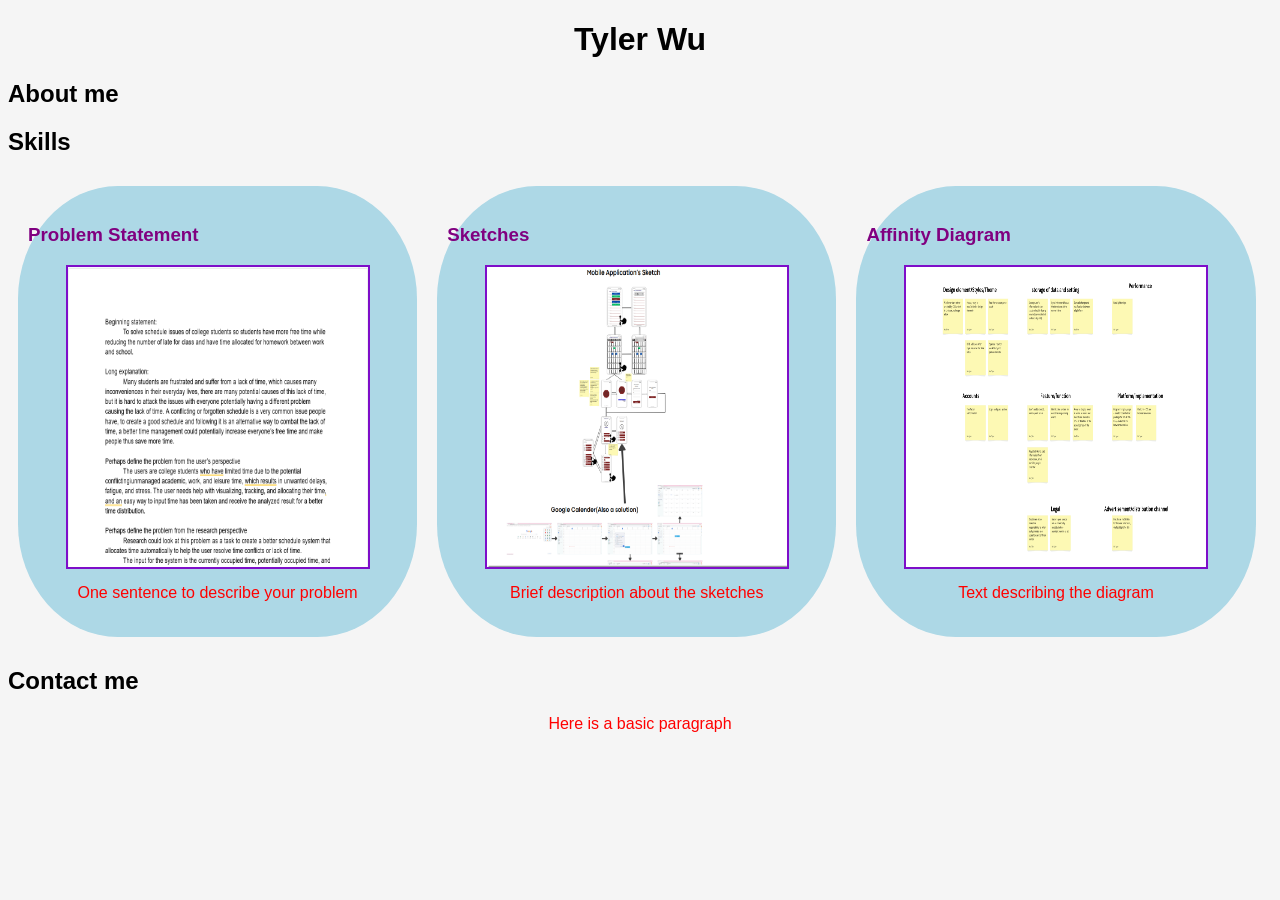
<file: index.html>
<!DOCTYPE html>
<html>
  <head>
    <title>CSCE 190: Tyler Wu</title>
    <link rel="stylesheet" href="styles.css">
  </head>
  <body>
    <h1>Tyler Wu</h1>
    <div class="about"><h2>About me</h2></div>
    <div class="skills"><h2>Skills</h2></div>
    
    <div class = "projects">
      <!-- Problem Statement Assignment -->
      <section class="project">
        <a href="files/CSCE190 assignment 2_10.pdf"><h3>Problem Statement</h3></a>
        <a href="files/CSCE190 assignment 2_10.pdf"><img src="images/Screenshot 2025-03-16 144021.png"></a>
          <p>One sentence to describe your problem</p>
      </section>
      <!--Sketches Assignment-->
      <section class="project">
        <a href="files/Application Sketch-combined.pdf"><h3>Sketches</h3></a>
        <a href="files/Application Sketch-combined.pdf"><img src="images/Screenshot 2025-03-17 000506.png"></a>
          <p>
            Brief description about the sketches
          </p>
      </section>
      <!--Affinity Diagram Assignment -->
      <section class="project">
        <a href="files/Affinity Diagram CSCE190.pdf"><h3>Affinity Diagram</h3></a>
        <a href="files/Affinity Diagram CSCE190.pdf"><img src="images/Affinity Diagram CSCE190.png"></a>
          <p>
            Text describing the diagram
          </p>
    </div>  


    <div class="contact"><h2>Contact me</h2></div>
    <p>Here is a basic paragraph</p>
  </body>
</html>
</file>
<file: styles.css>
body {
  background-color: whitesmoke;
  font-family: Arial, Helvetica, sans-serif;
}
h1 {
  color: black;
  text-align: center;
}
p {
  text-align: center;
  color: red;
}
#para1 {
  text-align: center;
  color: blue;
}
.center {
  text-align: center;
  color: green;
}
.about {
  background: whitesmoke;
}

.project img {
  width: 300px;
  height: 300px;
  margin: 10px;
  border: 2px solid rgb(126, 14, 201); /* choose a color */
  display: block;
  margin: auto;
}

a {
  /* change the appearance of ALL links */
  text-decoration: none;
  color: purple;
}
.project p {
  /* change the appearance of paragraph tags inside .project divs */
  text-align: center;
  margin: 15px;
}

.projects {
  display:flex; flex-wrap:wrap;
}
.project {
  width: 30%;
  margin: 10px;
  padding: 20px 10px;
  background: lightblue;  /* pick a color */
  border-radius: 25%;
}
</file>
